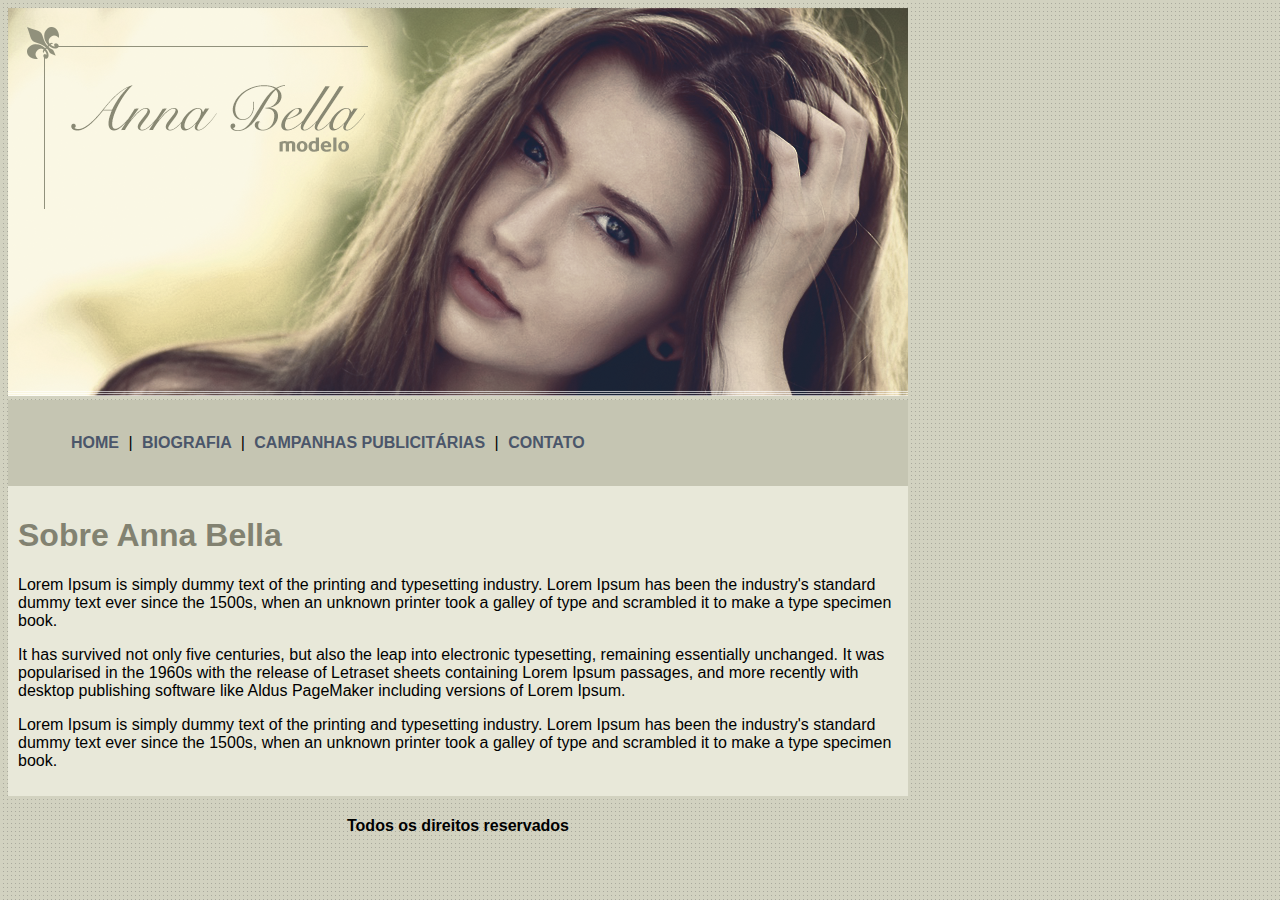
<file: index.html>
<!DOCTYPE html>
<html>
<head>
	<title>Pagina inicial</title>
	<meta charset="utf-8">

	<link rel="stylesheet" type="text/css" href="estilo.css">

</head>
<body class="fundo">

<div id="principal">
	
	<img src="imagens/capa.png">


	<div id="menu">
			
	<ul>
		<a href="">HOME</a> |
		<a href="biografia.html">BIOGRAFIA </a> |
		<a href="campanhas_publicitarias.html">CAMPANHAS PUBLICITÁRIAS</a> |
		<a href="contato.html">CONTATO</a>


	</ul>


	</div>

	<div id="conteudo"> <!--inicio do conteudoi -->
		<h1>Sobre Anna Bella</h1>


		<p>Lorem Ipsum is simply dummy text of the printing and typesetting industry. Lorem Ipsum has been the industry's standard dummy text ever since the 1500s, when an unknown printer took a galley of type and scrambled it to make a type specimen book.</p>

		<p>It has survived not only five centuries, but also the leap into electronic typesetting, remaining essentially unchanged. It was popularised in the 1960s with the release of Letraset sheets containing Lorem Ipsum passages, and more recently with desktop publishing software like Aldus PageMaker including versions of Lorem Ipsum.</p>

		<p><p>Lorem Ipsum is simply dummy text of the printing and typesetting industry. Lorem Ipsum has been the industry's standard dummy text ever since the 1500s, when an unknown printer took a galley of type and scrambled it to make a type specimen book.</p></p>

	</div> <!--fim do conteudoi -->

	<div id="rodape">
		<h4 class="centralizar">Todos os direitos reservados</h4>
	</div>
</div>

</body>
</html>
</file>
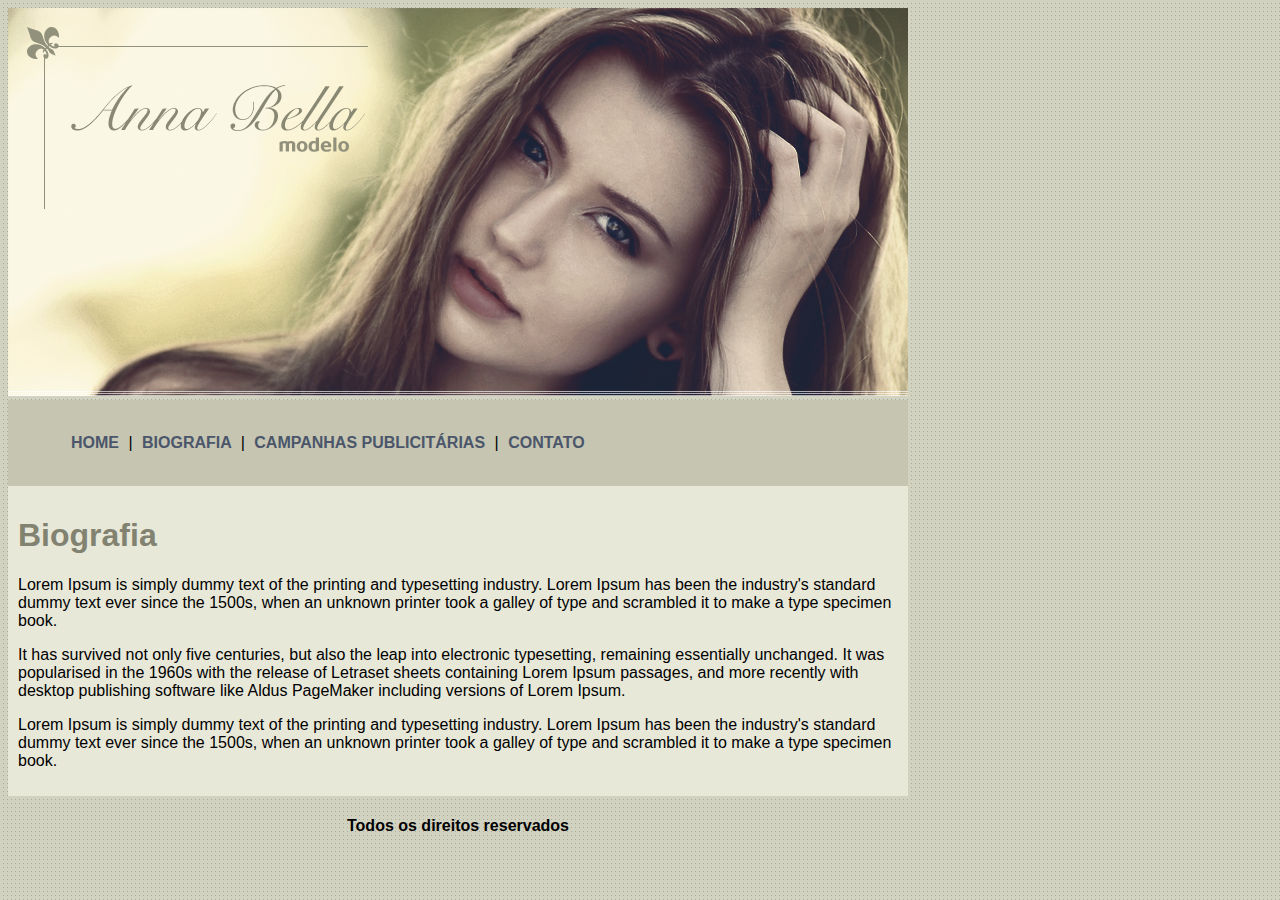
<file: biografia.html>
<!DOCTYPE html>
<html>
<head>
	<title>Biografia</title>
	<meta charset="utf-8">

	<link rel="stylesheet" type="text/css" href="estilo.css">

</head>
<body class="fundo">

<div id="principal">
	
	<img src="imagens/capa.png">


	<div id="menu">
			
	<ul>
		<a href="index.html">HOME</a> |
		<a href="">BIOGRAFIA </a> |
		<a href="campanhas_publicitarias.html">CAMPANHAS PUBLICITÁRIAS</a> |
		<a href="contato.html">CONTATO</a>


	</ul>


	</div>

	<div id="conteudo"> <!--inicio do conteudoi -->
		<h1>Biografia</h1>


		<p>Lorem Ipsum is simply dummy text of the printing and typesetting industry. Lorem Ipsum has been the industry's standard dummy text ever since the 1500s, when an unknown printer took a galley of type and scrambled it to make a type specimen book.</p>

		<p>It has survived not only five centuries, but also the leap into electronic typesetting, remaining essentially unchanged. It was popularised in the 1960s with the release of Letraset sheets containing Lorem Ipsum passages, and more recently with desktop publishing software like Aldus PageMaker including versions of Lorem Ipsum.</p>

		<p><p>Lorem Ipsum is simply dummy text of the printing and typesetting industry. Lorem Ipsum has been the industry's standard dummy text ever since the 1500s, when an unknown printer took a galley of type and scrambled it to make a type specimen book.</p></p>

	</div> <!--fim do conteudoi -->

	<div id="rodape">
		<h4 class="centralizar">Todos os direitos reservados</h4>
	</div>
</div>

</body>
</html>
</file>
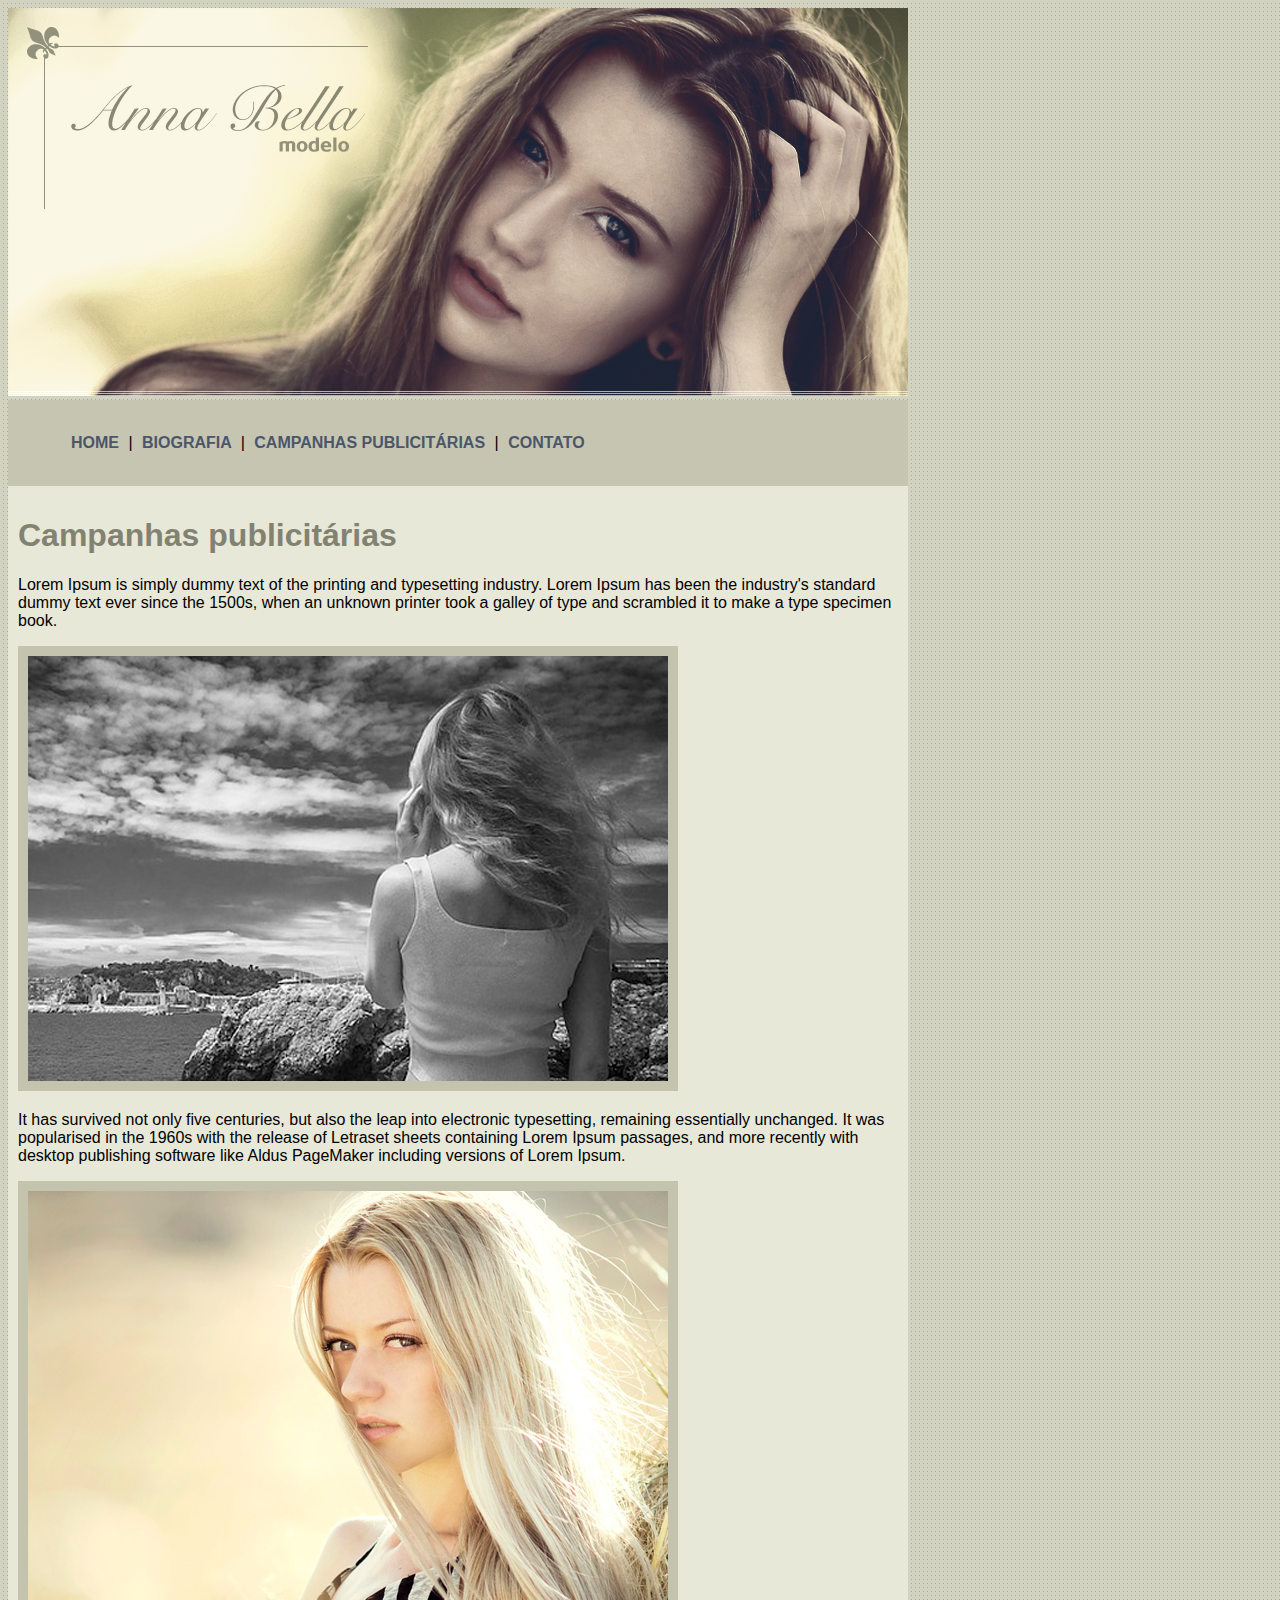
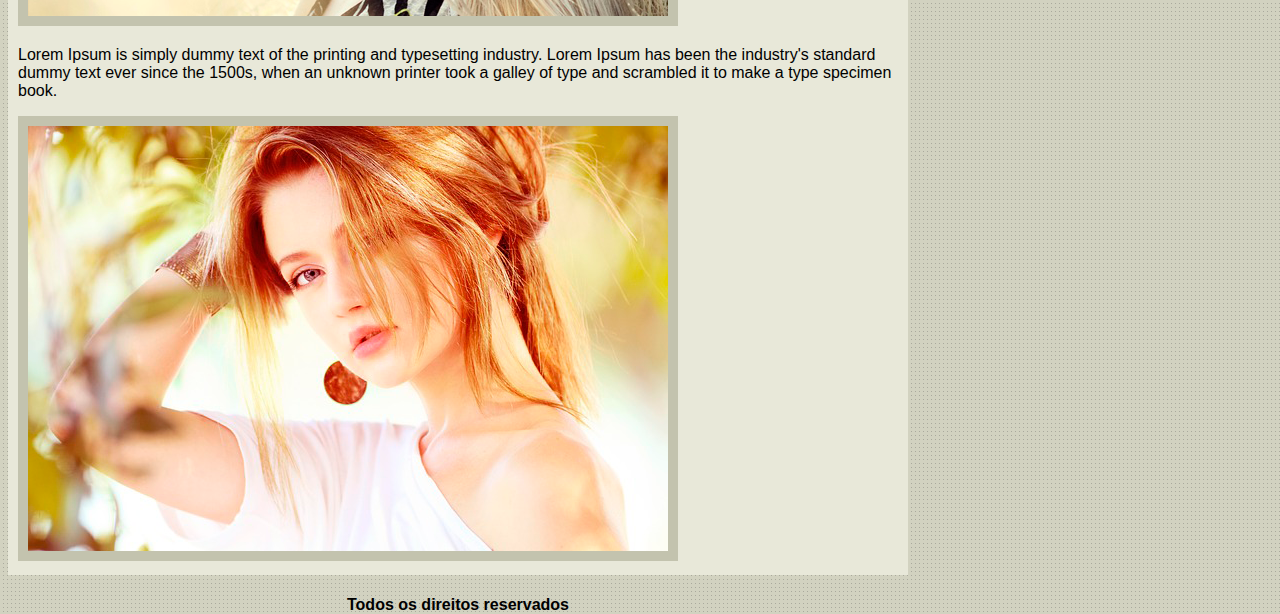
<file: campanhas_publicitarias.html>
<!DOCTYPE html>
<html>
<head>
	<title>Anna Bella - Campanhas publicitárias</title>
	<meta charset="utf-8">

	<link rel="stylesheet" type="text/css" href="estilo.css">

</head>
<body class="fundo">

<div id="principal">
	
	<img src="imagens/capa.png">


	<div id="menu">
			
	<ul>
		<a href="index.html">HOME</a> |
		<a href="biografia.html">BIOGRAFIA </a> |
		<a href="">CAMPANHAS PUBLICITÁRIAS</a> |
		<a href="contato.html">CONTATO</a>


	</ul>


	</div>

	<div id="conteudo"> <!--inicio do conteudoi -->
		<h1>Campanhas publicitárias</h1>


		<p>Lorem Ipsum is simply dummy text of the printing and typesetting industry. Lorem Ipsum has been the industry's standard dummy text ever since the 1500s, when an unknown printer took a galley of type and scrambled it to make a type specimen book.</p>

		<img src="imagens/foto1.png" class="img-campanha">

		<p>It has survived not only five centuries, but also the leap into electronic typesetting, remaining essentially unchanged. It was popularised in the 1960s with the release of Letraset sheets containing Lorem Ipsum passages, and more recently with desktop publishing software like Aldus PageMaker including versions of Lorem Ipsum.</p>

		<img src="imagens/foto2.png" class="img-campanha">

		<p>Lorem Ipsum is simply dummy text of the printing and typesetting industry. Lorem Ipsum has been the industry's standard dummy text ever since the 1500s, when an unknown printer took a galley of type and scrambled it to make a type specimen book.</p>

		<img src="imagens/foto3.png" class="img-campanha">

	</div> <!--fim do conteudoi -->

	<div id="rodape">
		<h4 class="centralizar">Todos os direitos reservados</h4>
	</div>
</div>

</body>
</html>
</file>
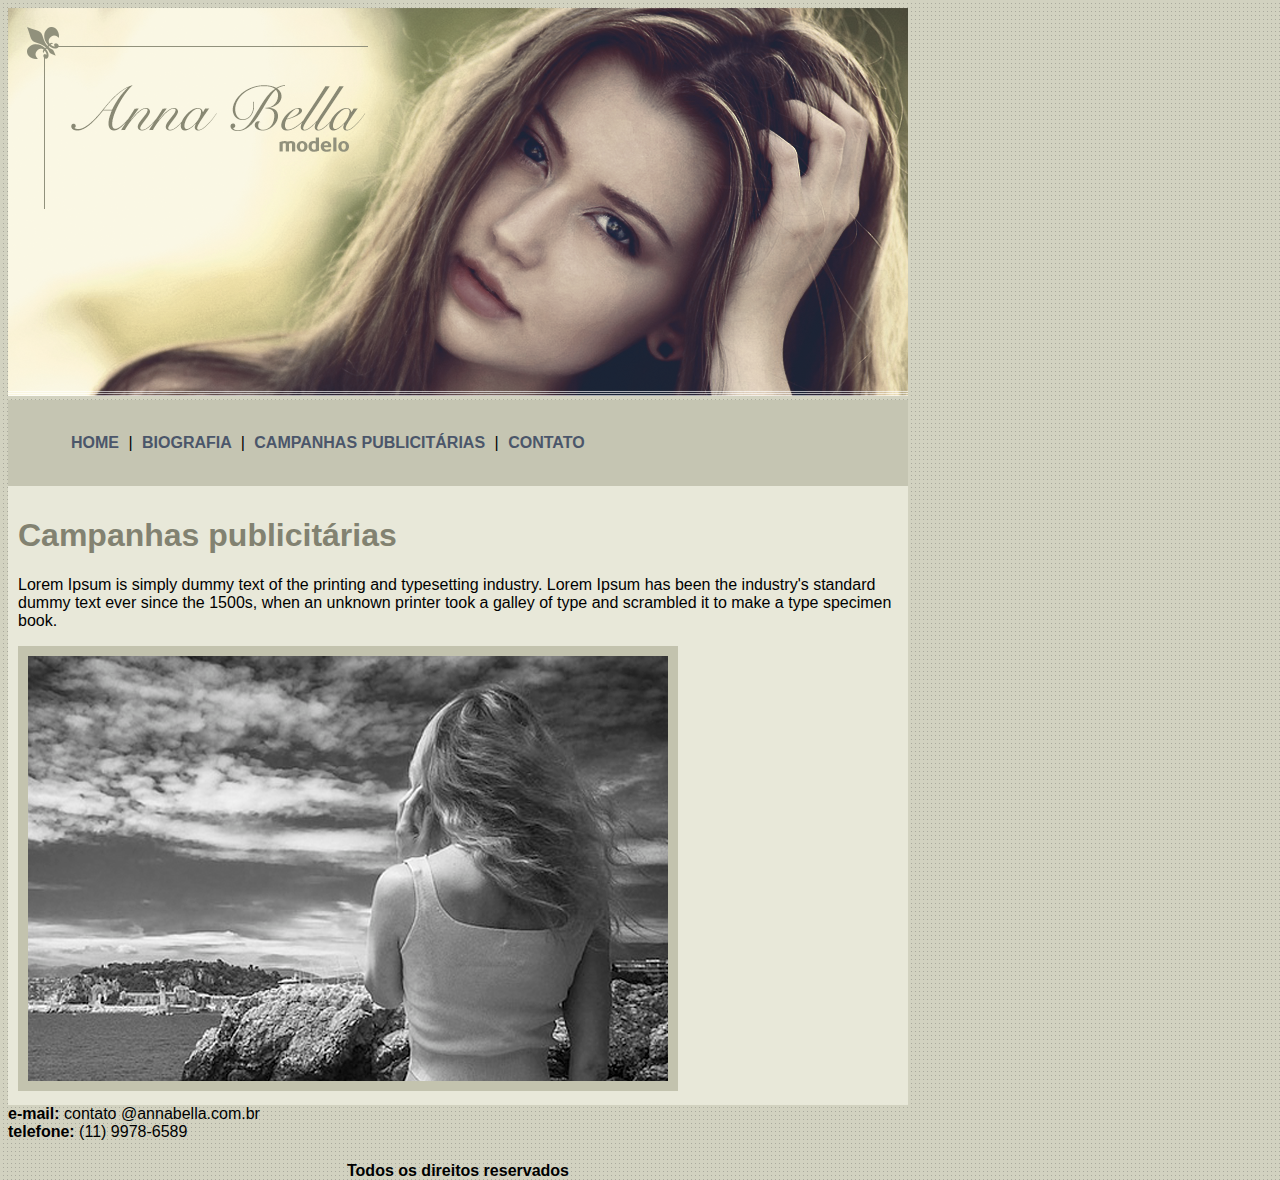
<file: contato.html>
<!DOCTYPE html>
<html>
<head>
	<title>Anna Bella - Contato</title>
	<meta charset="utf-8">

	<link rel="stylesheet" type="text/css" href="estilo.css">

</head>
<body class="fundo">

<div id="principal">
	
	<img src="imagens/capa.png">


	<div id="menu">
			
	<ul>
		<a href="index.html">HOME</a> |
		<a href="biografia.html">BIOGRAFIA </a> |
		<a href="campanhas_publicitarias.html">CAMPANHAS PUBLICITÁRIAS</a> |
		<a href="">CONTATO</a>


	</ul>


	</div>

	<div id="conteudo"> <!--inicio do conteudoi -->
		<h1>Campanhas publicitárias</h1>


		<p>Lorem Ipsum is simply dummy text of the printing and typesetting industry. Lorem Ipsum has been the industry's standard dummy text ever since the 1500s, when an unknown printer took a galley of type and scrambled it to make a type specimen book.</p>

		<img src="imagens/foto1.png" class="img-campanha">

	</div> <!--fim do conteudo -->
	<div>
		<strong>e-mail:</strong> contato @annabella.com.br <br>
		<strong>telefone:</strong> (11) 9978-6589
	</div>


	<div id="rodape">
		<h4 class="centralizar">Todos os direitos reservados</h4>
	</div>

</div>

</body>
</html>
</file>
<file: estilo.css>
body {
	background: #d2d2c1 url('imagens/fundo.png');
	font: 16px Arial, Helvetica, sans-serif;
}

#principal {
	width: 900px;
	height: 500px;

}

#menu {
	background: #c5c5b2;
	padding: 18px;
}

#conteudo {
	background: #e8e8d9;
	padding: 10px;
}

a {
	color: #4b566a;
	text-decoration: none;
	font-weight: bold;
	padding: 5px;
}


.centralizar {
	text-align: center;
}

.img-campanha {
	border:10px solid #c3c3ae;
}

h1 {
	color: #828271;
	text-decoration: none;
}
</file>
